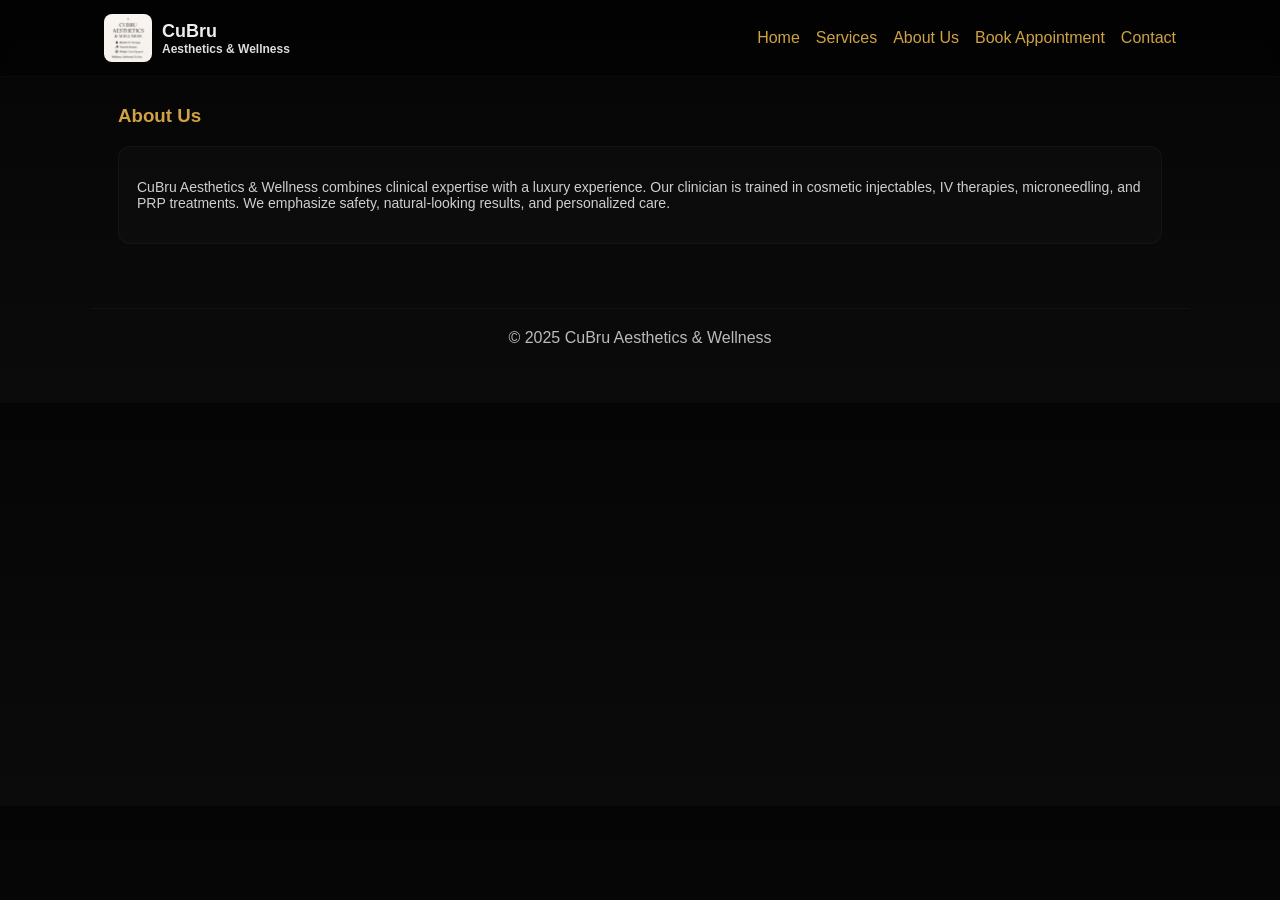
<file: about.html>
<!doctype html>
<html lang="en">
<head>
  <meta charset="utf-8" />
  <meta name="viewport" content="width=device-width,initial-scale=1" />
  <title>CuBru Aesthetics - About</title>
  <link rel="stylesheet" href="style.css">
</head>
<body>
  <header>
    <div class="nav">
      <div class="brand"><img src="assets/logo.png" alt="logo"><h1>CuBru <span style="display:block;font-size:12px;color:#ddd">Aesthetics & Wellness</span></h1></div>
      <div class="nav-links">
        <a href="index.html">Home</a>
        <a href="services.html">Services</a>
        <a href="about.html">About Us</a>
        <a href="book.html">Book Appointment</a>
        <a href="contact.html">Contact</a>
      </div>
    </div>
  </header>
  <main class="container">
    <section>
      <h3 class="fade">About Us</h3>
      <div class="card fade" style="padding:18px">
        <p class="muted">CuBru Aesthetics & Wellness combines clinical expertise with a luxury experience. Our clinician is trained in cosmetic injectables, IV therapies, microneedling, and PRP treatments. We emphasize safety, natural-looking results, and personalized care.</p>
      </div>
    </section>
  </main>
  <footer><div>© 2025 CuBru Aesthetics & Wellness</div></footer>
<script src="script.js"></script>
</body>
</html>
</file>
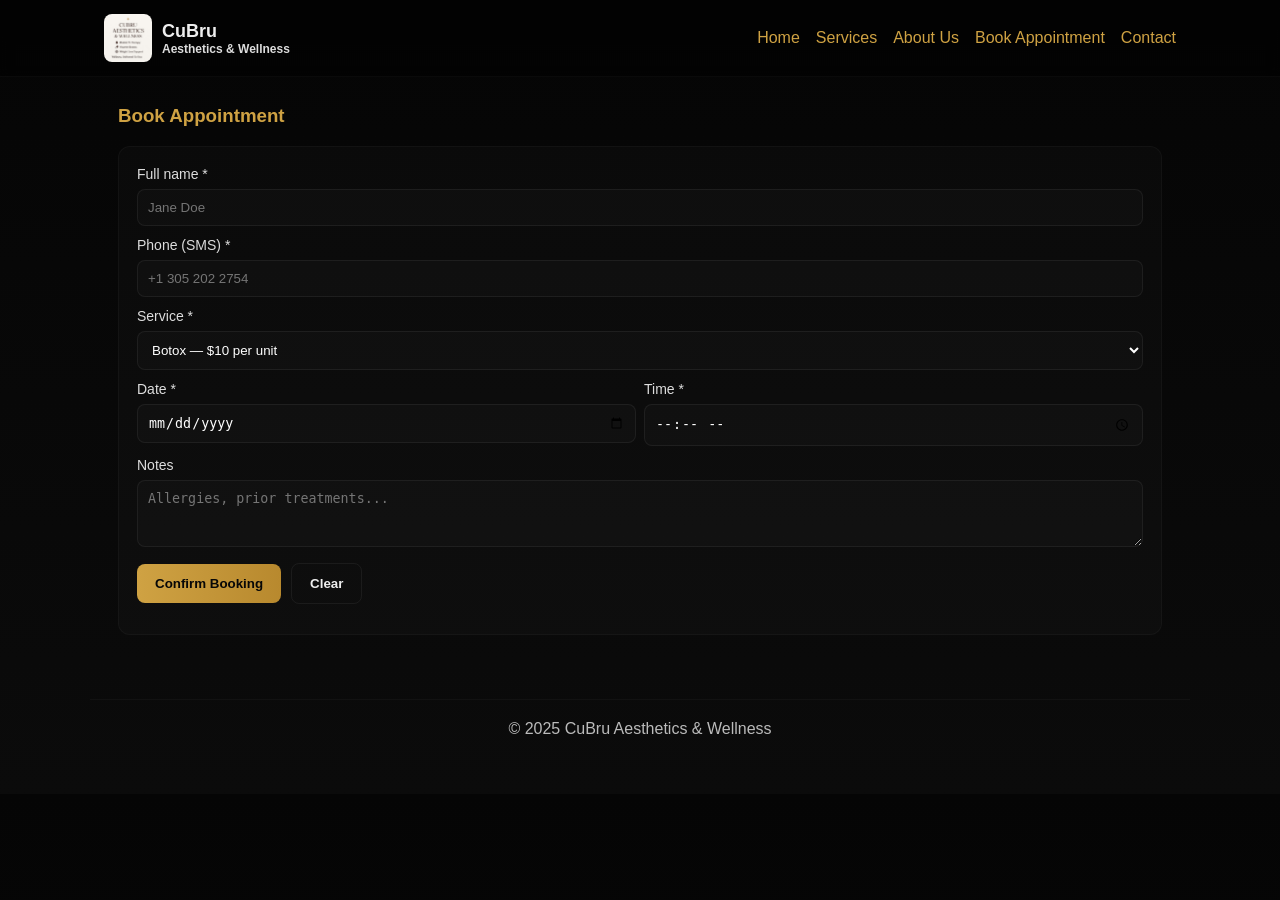
<file: book.html>
<!doctype html>
<html lang="en">
<head>
  <meta charset="utf-8" />
  <meta name="viewport" content="width=device-width,initial-scale=1" />
  <title>CuBru Aesthetics - Book</title>
  <link rel="stylesheet" href="style.css">
</head>
<body>
  <header>
    <div class="nav">
      <div class="brand"><img src="assets/logo.png" alt="logo"><h1>CuBru <span style="display:block;font-size:12px;color:#ddd">Aesthetics & Wellness</span></h1></div>
      <div class="nav-links">
        <a href="index.html">Home</a>
        <a href="services.html">Services</a>
        <a href="about.html">About Us</a>
        <a href="book.html">Book Appointment</a>
        <a href="contact.html">Contact</a>
      </div>
    </div>
  </header>
  <main class="container">
    <section>
      <h3 class="fade">Book Appointment</h3>
      <div class="card" style="padding:18px">
        <form id="bookingFormMain">
          <div>
            <label>Full name *</label>
            <input name="name" required placeholder="Jane Doe">
          </div>
          <div style="margin-top:10px">
            <label>Phone (SMS) *</label>
            <input name="phone" required placeholder="+1 305 202 2754">
          </div>
          <div style="margin-top:10px">
            <label>Service *</label>
            <select name="service" required>
              <option value="Botox (per unit)">Botox — $10 per unit</option>
              <option value="Lips (fillers)">Lips — $650</option>
              <option value="Trizep Month 1">Trizepitide — Month 1 ($250)</option>
              <option value="Trizep Month 2">Trizepitide — Month 2 ($300)</option>
              <option value="Trizep Month 3">Trizepitide — Month 3 ($350)</option>
              <option value="Semi Month 1">Semiglutide — Month 1 ($180)</option>
              <option value="Semi Month 2">Semiglutide — Month 2 ($225)</option>
              <option value="Semi Month 3">Semiglutide — Month 3 ($275)</option>
              <option value="IV Immunity">Immunity IV — $150</option>
              <option value="IV Recovery">Recovery & Performance IV — $165</option>
              <option value="IV Hangover">Hangover IV — $150</option>
              <option value="NAD+ 500mg">NAD+ 500 mg IV — $400</option>
              <option value="Microneedling">Microneedling — $200</option>
              <option value="Microneedling PRP">Microneedling + PRP — $350</option>
            </select>
          </div>
          <div style="margin-top:10px;display:flex;gap:8px">
            <div style="flex:1">
              <label>Date *</label>
              <input type="date" name="date" required>
            </div>
            <div style="flex:1">
              <label>Time *</label>
              <input type="time" name="time" required>
            </div>
          </div>
          <div style="margin-top:10px">
            <label>Notes</label>
            <textarea name="notes" rows="3" placeholder="Allergies, prior treatments..."></textarea>
          </div>
          <div style="margin-top:12px;display:flex;gap:10px;align-items:center">
            <button class="btn" type="submit">Confirm Booking</button>
            <button type="button" class="btn secondary" onclick="document.getElementById('bookingFormMain').reset();">Clear</button>
          </div>
          <div id="bookingMsgMain" style="margin-top:12px;color:var(--muted)"></div>
        </form>
      </div>
    </section>
  </main>
  <footer><div>© 2025 CuBru Aesthetics & Wellness</div></footer>
<script src="script.js"></script>
<script>initBookingForm('bookingFormMain','bookingMsgMain');</script>
</body>
</html>
</file>
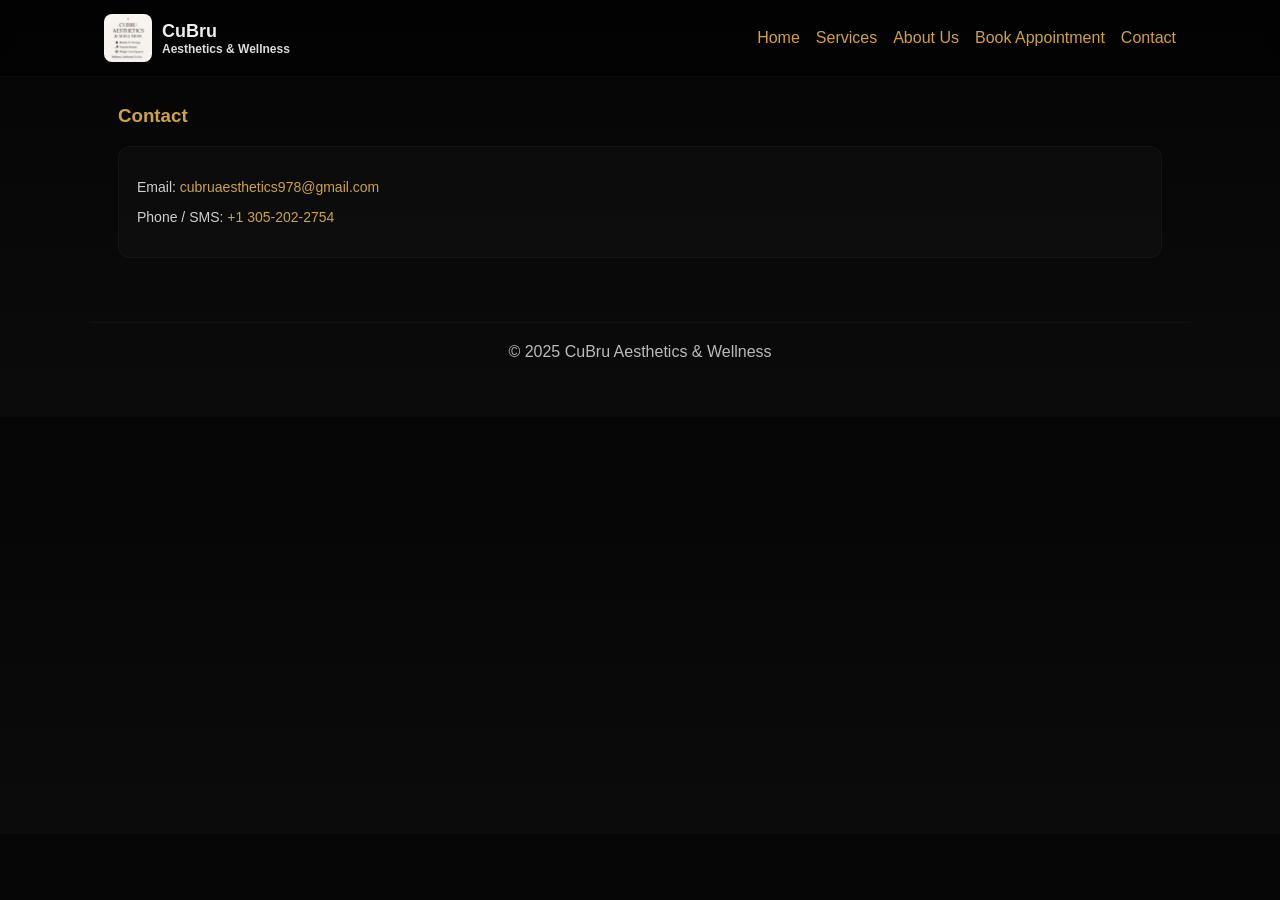
<file: contact.html>
<!doctype html>
<html lang="en">
<head>
  <meta charset="utf-8" />
  <meta name="viewport" content="width=device-width,initial-scale=1" />
  <title>CuBru Aesthetics - Contact</title>
  <link rel="stylesheet" href="style.css">
</head>
<body>
  <header>
    <div class="nav">
      <div class="brand"><img src="assets/logo.png" alt="logo"><h1>CuBru <span style="display:block;font-size:12px;color:#ddd">Aesthetics & Wellness</span></h1></div>
      <div class="nav-links">
        <a href="index.html">Home</a>
        <a href="services.html">Services</a>
        <a href="about.html">About Us</a>
        <a href="book.html">Book Appointment</a>
        <a href="contact.html">Contact</a>
      </div>
    </div>
  </header>
  <main class="container">
    <section>
      <h3 class="fade">Contact</h3>
      <div class="card fade" style="padding:18px">
        <p class="muted">Email: <a href="mailto:cubruaesthetics978@gmail.com">cubruaesthetics978@gmail.com</a></p>
        <p class="muted">Phone / SMS: <a href="sms:+13052022754">+1 305-202-2754</a></p>
      </div>
    </section>
  </main>
  <footer><div>© 2025 CuBru Aesthetics & Wellness</div></footer>
<script src="script.js"></script>
</body>
</html>
</file>
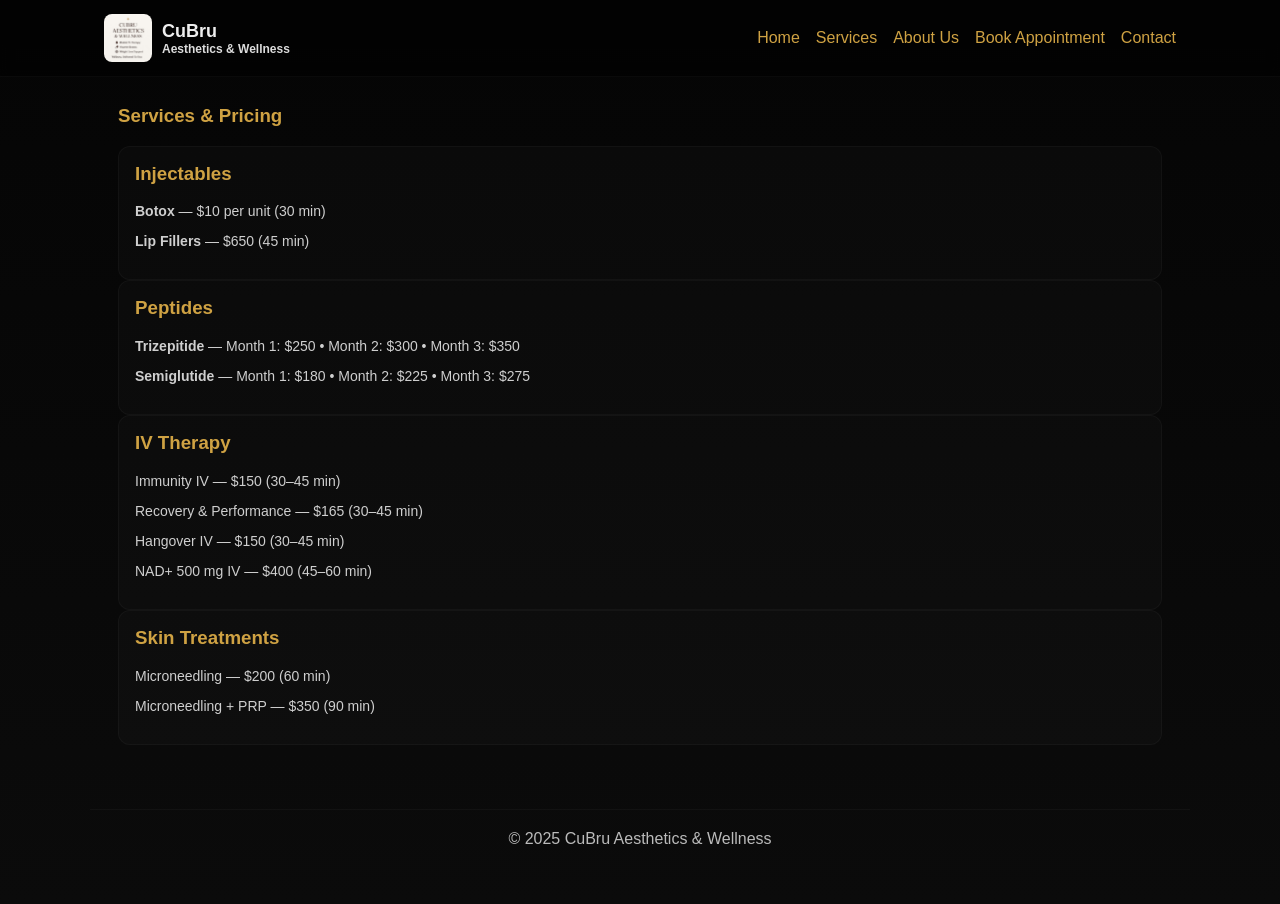
<file: services.html>
<!doctype html>
<html lang="en">
<head>
  <meta charset="utf-8" />
  <meta name="viewport" content="width=device-width,initial-scale=1" />
  <title>CuBru Aesthetics - Services</title>
  <link rel="stylesheet" href="style.css">
</head>
<body>
  <header>
    <div class="nav">
      <div class="brand"><img src="assets/logo.png" alt="logo"><h1>CuBru <span style="display:block;font-size:12px;color:#ddd">Aesthetics & Wellness</span></h1></div>
      <div class="nav-links">
        <a href="index.html">Home</a>
        <a href="services.html">Services</a>
        <a href="about.html">About Us</a>
        <a href="book.html">Book Appointment</a>
        <a href="contact.html">Contact</a>
      </div>
    </div>
  </header>
  <main class="container">
    <section>
      <h3 class="fade">Services & Pricing</h3>
      <div class="grid">
        <div class="card fade">
          <h3>Injectables</h3>
          <p class="muted"><strong>Botox</strong> — $10 per unit (30 min)</p>
          <p class="muted"><strong>Lip Fillers</strong> — $650 (45 min)</p>
        </div>
        <div class="card fade">
          <h3>Peptides</h3>
          <p class="muted"><strong>Trizepitide</strong> — Month 1: $250 • Month 2: $300 • Month 3: $350</p>
          <p class="muted"><strong>Semiglutide</strong> — Month 1: $180 • Month 2: $225 • Month 3: $275</p>
        </div>
        <div class="card fade">
          <h3>IV Therapy</h3>
          <p class="muted">Immunity IV — $150 (30–45 min)</p>
          <p class="muted">Recovery & Performance — $165 (30–45 min)</p>
          <p class="muted">Hangover IV — $150 (30–45 min)</p>
          <p class="muted">NAD+ 500 mg IV — $400 (45–60 min)</p>
        </div>
        <div class="card fade">
          <h3>Skin Treatments</h3>
          <p class="muted">Microneedling — $200 (60 min)</p>
          <p class="muted">Microneedling + PRP — $350 (90 min)</p>
        </div>
      </div>
    </section>
  </main>
  <footer><div>© 2025 CuBru Aesthetics & Wellness</div></footer>
<script src="script.js"></script>
</body>
</html>
</file>
<file: style.css>
:root{--bg:#070707;--gold:#cfa243;--gold-dark:#b8892e;--muted:#cfcfcf}
*{box-sizing:border-box}
body{margin:0;font-family:Inter,Arial,Helvetica,sans-serif;background:linear-gradient(180deg,#050505,#0b0b0b);color:#eee;-webkit-font-smoothing:antialiased}
a{color:var(--gold);text-decoration:none}
header{position:sticky;top:0;background:rgba(0,0,0,0.45);backdrop-filter:blur(6px);border-bottom:1px solid rgba(255,255,255,0.03);z-index:50}
.nav{max-width:1100px;margin:0 auto;display:flex;align-items:center;justify-content:space-between;padding:14px}
.brand{display:flex;align-items:center;gap:10px}
.brand img{height:48px;width:48px;object-fit:contain;border-radius:8px}
.brand h1{font-size:18px;margin:0}
nav a{margin-left:18px;font-size:15px;color:#ddd}
nav a:hover{color:var(--gold)}
.container{max-width:1100px;margin:0 auto;padding:28px}
.hero{display:flex;gap:24px;align-items:center}
.hero-left{flex:1}
.hero h2{font-size:32px;margin:0 0 12px 0;color:var(--gold)}
.hero p{margin:0 0 18px 0;color:#cfcfcf}
.btn{background:linear-gradient(90deg,var(--gold),var(--gold-dark));color:#070707;padding:12px 18px;border-radius:8px;font-weight:700;border:none;cursor:pointer}
.btn.secondary{background:transparent;border:1px solid rgba(255,255,255,0.06);color:#eee}
.card{background:rgba(255,255,255,0.02);padding:16px;border-radius:12px;border:1px solid rgba(255,255,255,0.03);transition:transform .28s,box-shadow .28s}
.card:hover{transform:translateY(-6px);box-shadow:0 12px 30px rgba(0,0,0,0.6)}
h3{color:var(--gold);margin-top:0}
.muted{color:var(--muted);font-size:14px}
form input, form select, form textarea{width:100%;padding:10px;border-radius:8px;border:1px solid rgba(255,255,255,0.06);background:rgba(255,255,255,0.02);color:#fff;margin-top:6px}
form label{font-size:14px;color:#ddd}
footer{max-width:1100px;margin:36px auto;padding:20px;color:#bbb;border-top:1px solid rgba(255,255,255,0.03);text-align:center}
.fade {opacity:0;transform:translateY(12px);transition:opacity .6s ease,transform .6s ease}
.fade.show{opacity:1;transform:none}
@media (max-width:800px){.hero{flex-direction:column}.hero-right img{width:100%;height:220px}}
.nav-links{display:flex;gap:16px;align-items:center}
.mobile-toggle{display:none}
@media (max-width:700px){
  .nav-links{display:none}
  .mobile-toggle{display:block}
}
</file>
